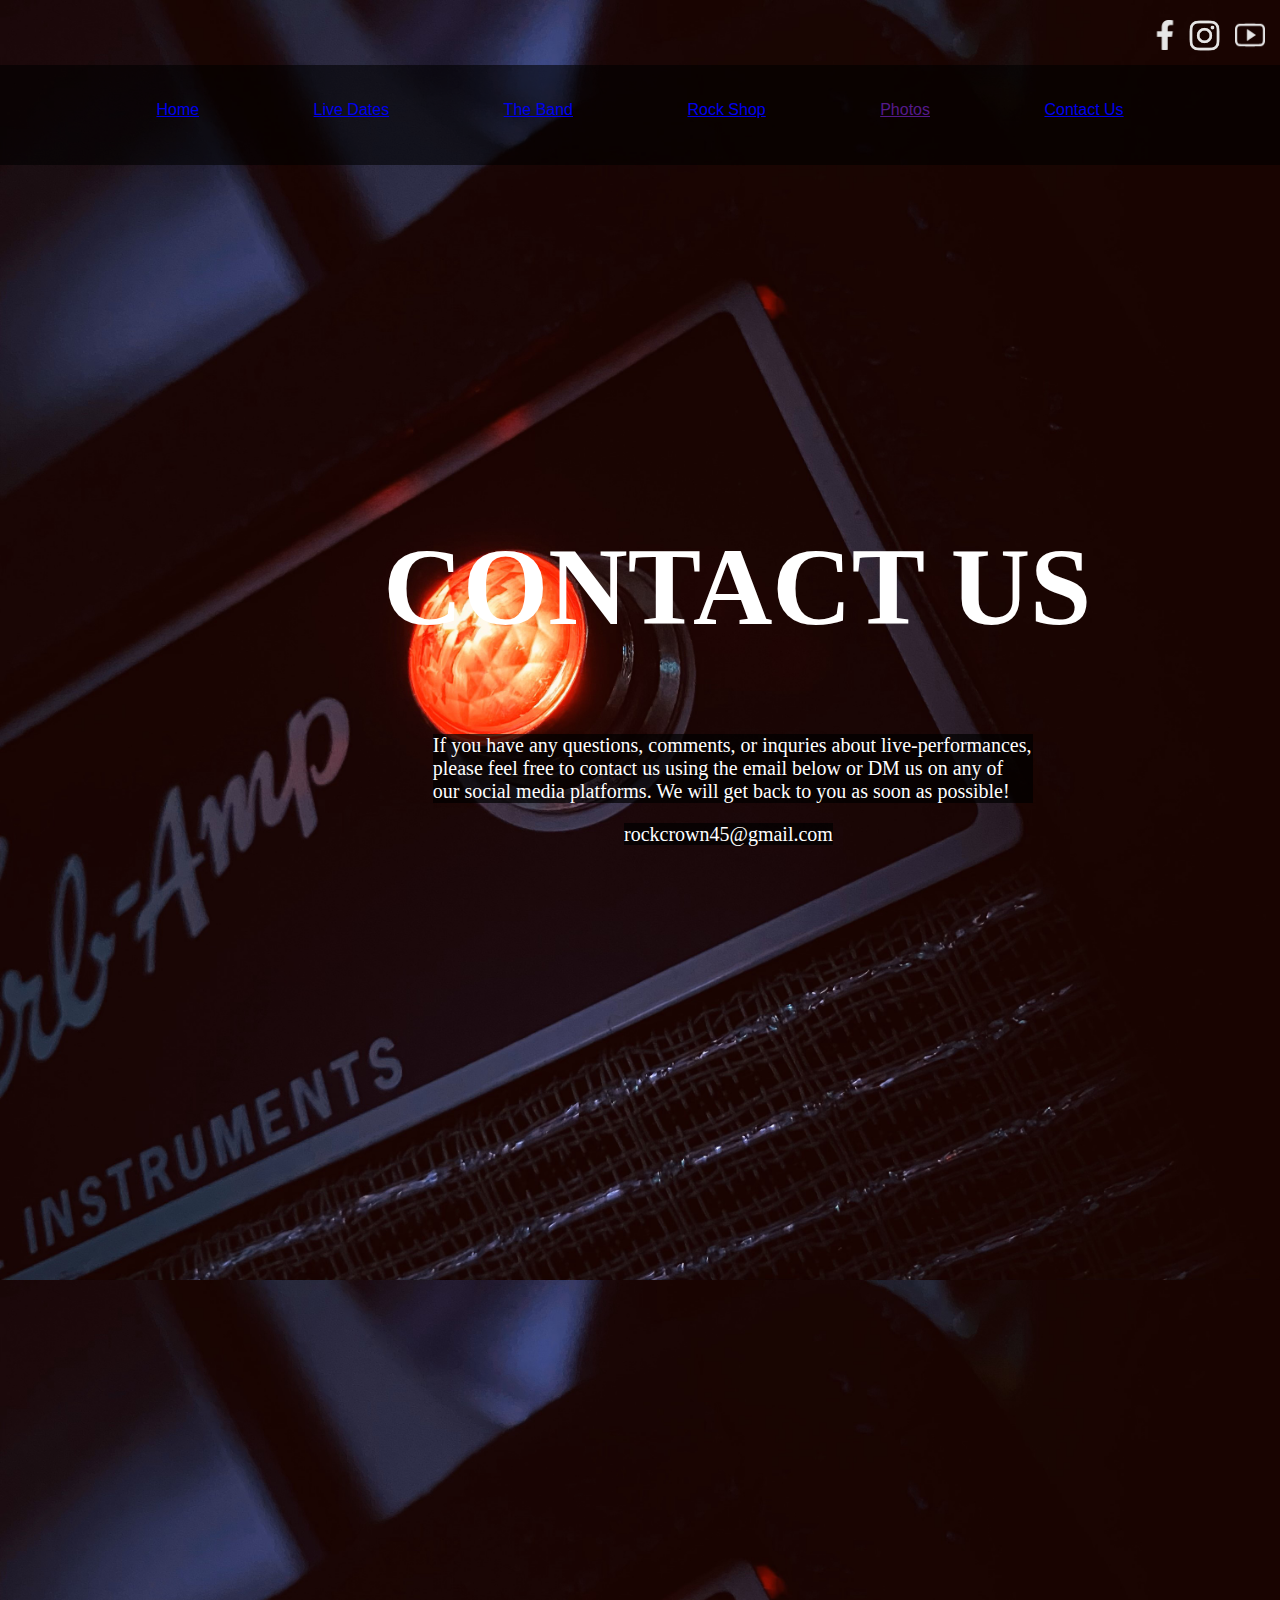
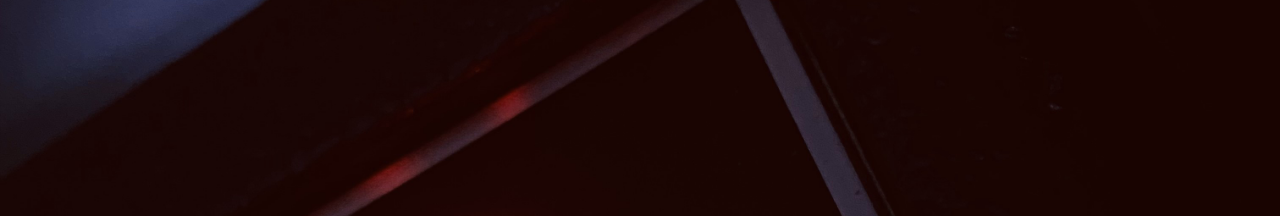
<file: contactus.html>
<!DOCTYPE html>
<html lang="en">
    <head>
        <meta charset="UTF-8" />
        <meta name="viewport" content="width=device-width, initial-scale=1.0" />
        <title>Rock Crown | Contact Us</title>
        <link rel="stylesheet" href="style.css" />
        <link
            rel="icon"
            type="image/jpg"
            href="RC Main imgs/Social PFP 2022.jpg"
        />
        <script defer src="data.js"></script>
    </head>
    <body class = "contact-us"> <!-- Store login and Store icon, will be re-uploaded when we actually have a shop -->
        <!-- <div class="store-login">
            <a href="">
                <img
                    id="login--icon"
                    src="RC Main imgs/profile_10441736.png"
                    alt="Log In"
                />
                 <a href="https://www.freepik.com/search?format=search&last_filter=query&last_value=login&query=login&type=icon">Icon by freepik</a> 
            </a>
            <a href="">
                <img
                    id="shop--icon"
                    class="imgs"
                    src="RC Main imgs/shopping_icon.png"
                    alt="RockCrown Store"
                />
            </a>    
           <a href="https://www.freepik.com/icons/shopping?sign-up=google">
                Icon by SBTS2018</a
            > -->
        </div>
        <div class = "social-media-icons">
            <a href="https://www.facebook.com/OfficialRockCrown">
                <img 
                    id="facebook--icon"
                    src="RC Main imgs/facebook-icon.png"
                    alt="Facebook &copy;"
            /></a>
            <a href="https://www.instagram.com/rockcrownofficial/">
                <img
                    id="instagram--icon"
                    src="RC Main imgs/instagram-icon.png"
                    alt="Instagram &copy;"
                />
            </a>
            <a href="https://www.youtube.com/channel/UCRdk7ynHFjMYol7lT-Lb6YQ">
                <img
                    id="youtube--icon"
                    src="RC Main imgs/youtube-icon.png"
                    alt="Youtube&copy;"
                />
        </div>
        <div class="nav-bar">
            <ul >
                <li><a class="nav-bar--list" href="index.html">Home</a></li>
                <li><a class="nav-bar--list" href="livedates.html">Live Dates</a></li>
                <li><a class="nav-bar--list" href="abttheband.html">The Band</a></li>
                <li><a class="nav-bar--list" href="rockshop.html">Rock Shop</a></li>
                <li><a class="nav-bar--list" href="">Photos</a></li>
                <li><a class="nav-bar--list" href="contactus.html">Contact Us</a></li>
            </ul>
        </div>
        <div class="contact-us-sect">
            <h1 id="contact-us-secth1">CONTACT US</h1>
            <p id="contact-us-sectp">
                If you have any questions, comments, or inquries about live-performances, please feel
                free to contact us using the email below or DM us on any of our social media platforms. We will get back to you as soon as possible!
            </p>
            <email id = "contact-us-sectEmail">rockcrown45@gmail.com</email>
        </div>
</body>
</html>
</file>
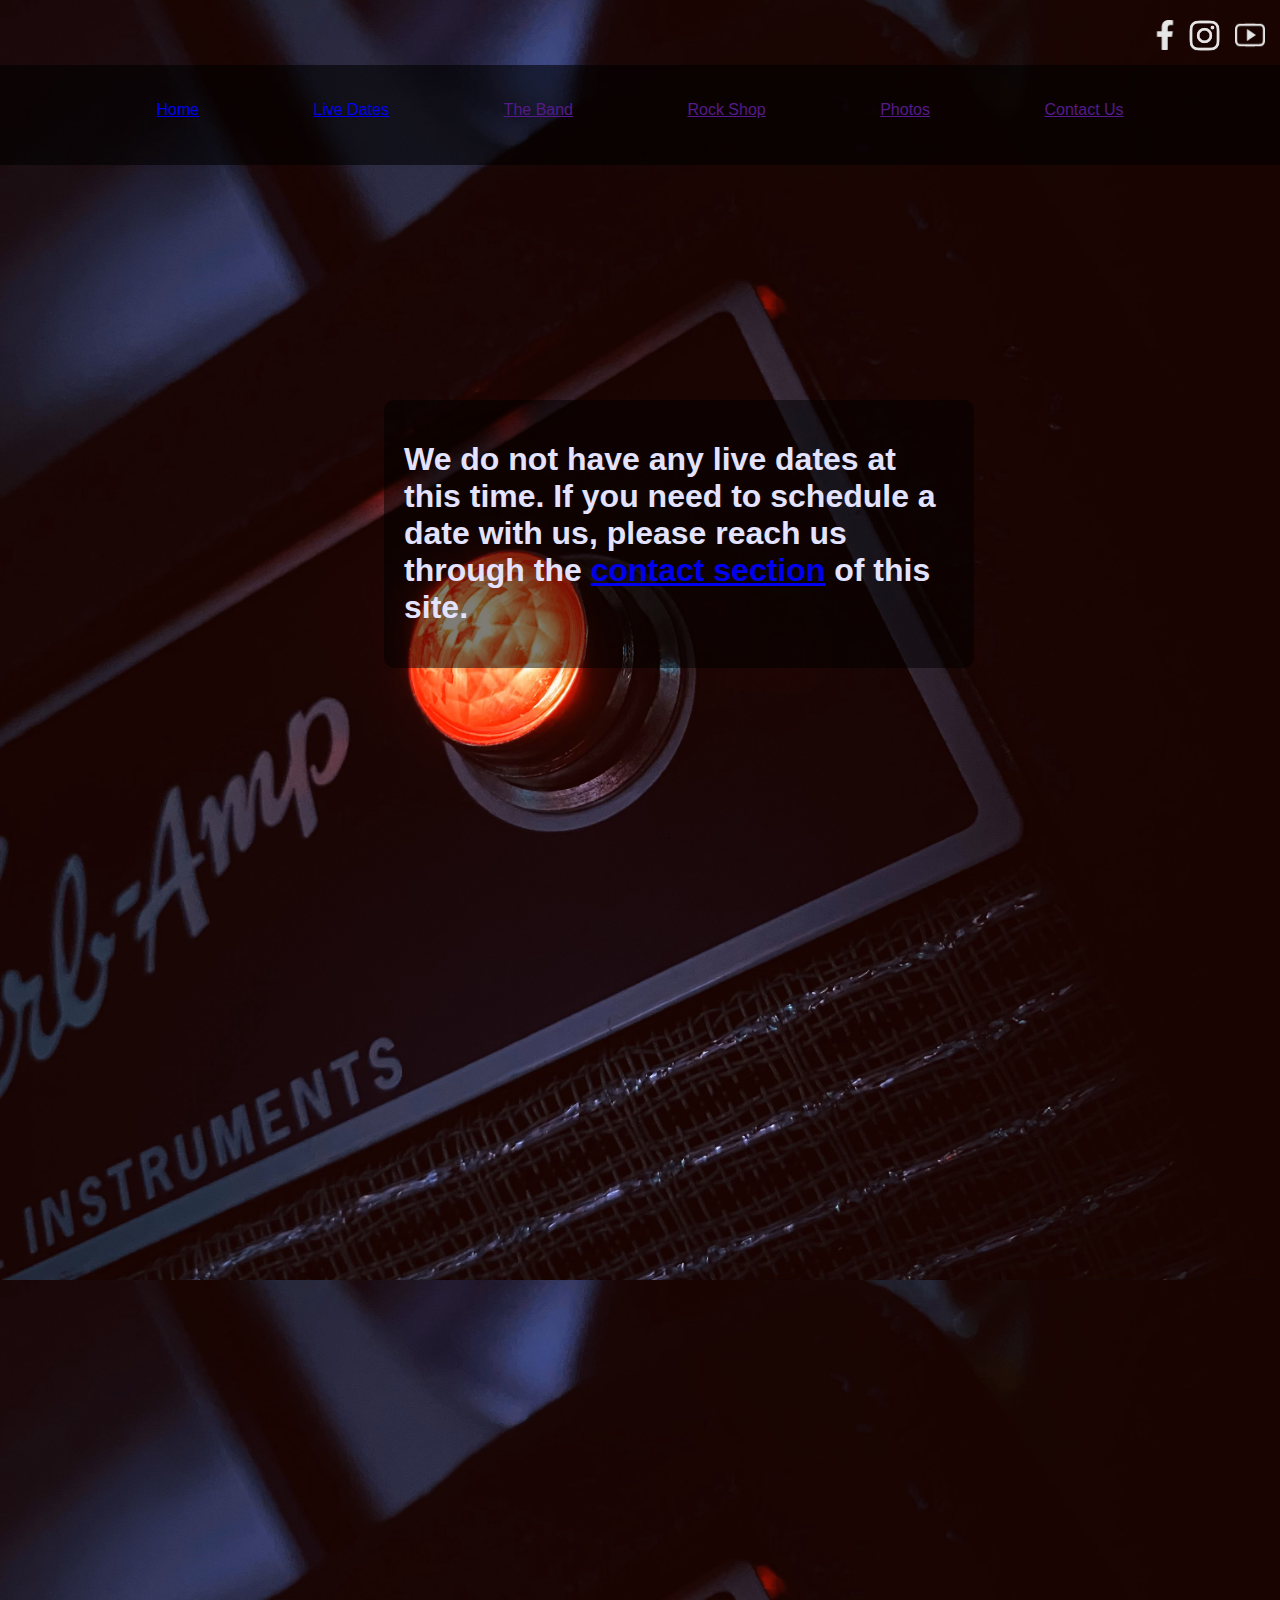
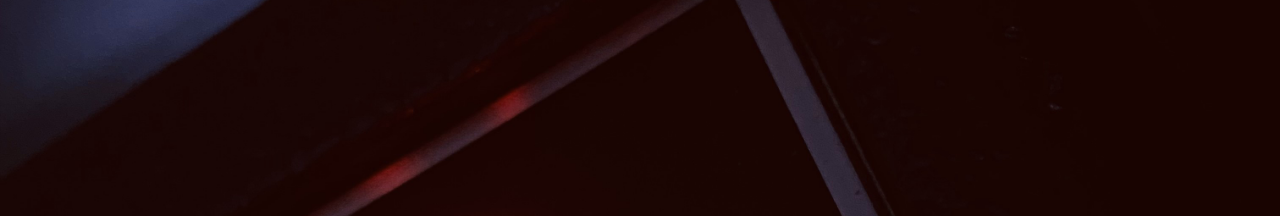
<file: livedates.html>
<!DOCTYPE html>
<html lang="en">
    <head>
        <meta charset="UTF-8" />
        <meta name="viewport" content="width=device-width, initial-scale=1.0" />
        <title>Rock Crown | Live Dates</title>
        <link rel="stylesheet" href="style.css" />
        <link
            rel="icon"
            type="image/jpg"
            href="RC Main imgs/Social PFP 2022.jpg"
        />
        <script defer src="data.js"></script>
    </head>
    <body class = "live-dates"> <!-- Store login and Store icon, will be re-uploaded when we actually have a shop -->
        <!-- <div class="store-login">
            <a href="">
                <img
                    id="login--icon"
                    src="RC Main imgs/profile_10441736.png"
                    alt="Log In"
                />
                 <a href="https://www.freepik.com/search?format=search&last_filter=query&last_value=login&query=login&type=icon">Icon by freepik</a> 
            </a>
            <a href="">
                <img
                    id="shop--icon"
                    class="imgs"
                    src="RC Main imgs/shopping_icon.png"
                    alt="RockCrown Store"
                />
            </a>    
           <a href="https://www.freepik.com/icons/shopping?sign-up=google">
                Icon by SBTS2018</a
            > -->
        </div>
        <div class = "social-media-icons">
            <a href="https://www.facebook.com/OfficialRockCrown">
                <img 
                    id="facebook--icon"
                    src="RC Main imgs/facebook-icon.png"
                    alt="Facebook &copy;"
            /></a>
            <a href="https://www.instagram.com/rockcrownofficial/">
                <img
                    id="instagram--icon"
                    src="RC Main imgs/instagram-icon.png"
                    alt="Instagram &copy;"
                />
            </a>
            <a href="https://www.youtube.com/channel/UCRdk7ynHFjMYol7lT-Lb6YQ">
                <img
                    id="youtube--icon"
                    src="RC Main imgs/youtube-icon.png"
                    alt="Youtube&copy;"
                />
        </div>
        <div class="nav-bar">
            <ul >
                <li><a class="nav-bar--list" href="index.html">Home</a></li>
                <li><a class="nav-bar--list" href="livedates.html">Live Dates</a></li>
                <li><a class="nav-bar--list" href="">The Band</a></li>
                <li><a class="nav-bar--list" href="">Rock Shop</a></li>
                <li><a class="nav-bar--list" href="">Photos</a></li>
                <li><a class="nav-bar--list" href="">Contact Us</a></li>
            </ul>
        </div>
    <main id = "live-dates-descr">
        <h1>We do not have any live dates at this time. If you need to schedule a date with us, please reach us through the <a href="contactus.html">contact section</a> of this site.</h1>
    </main>
    
    <!-- <div class = "bottom-of-page">
        <h1>Follow us on:</h1>
        <div class = "social-media-icons">
            <a href="https://www.facebook.com/OfficialRockCrown">
                <img
                    id="facebook--icon"
                    src="RC Main imgs/facebook-icon.png"
                    alt="Facebook &copy;"
            /></a>
            <a href="https://www.instagram.com/rockcrownofficial/">
                <img
                    
                    id="instagram--icon"
                    src="RC Main imgs/instagram-icon.png"
                    alt="Instagram &copy;"
                />
            </a>
            <a href="https://www.youtube.com/channel/UCRdk7ynHFjMYol7lT-Lb6YQ">
                <img
                    id="youtube--icon"
                    src="RC Main imgs/youtube-icon.png"
                    alt="Youtube&copy;"
                />
    </div></body> -->
</html>
</file>
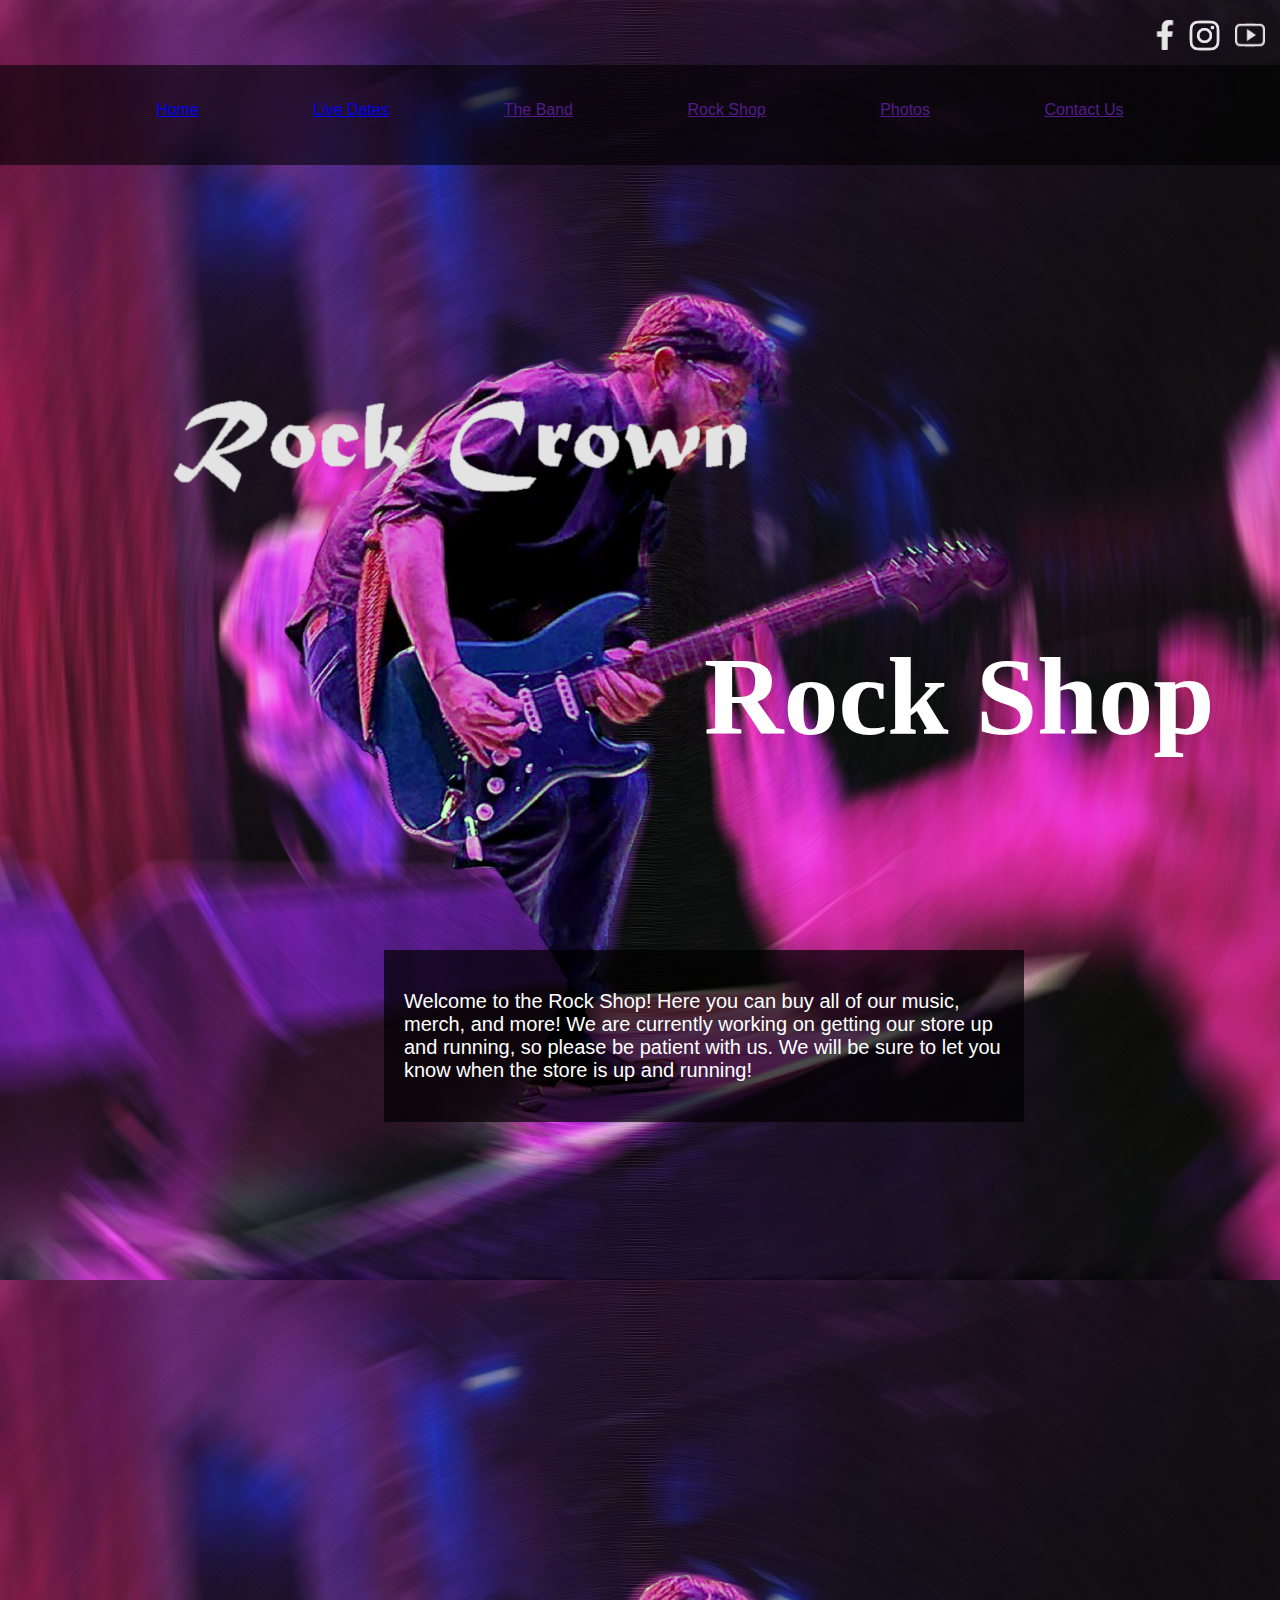
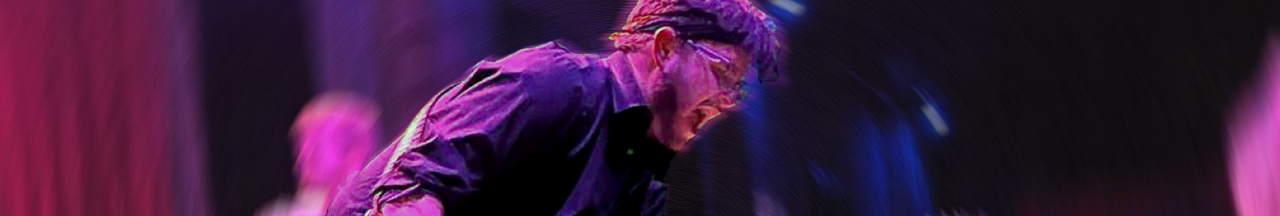
<file: rockshop.html>
<!DOCTYPE html>
<html lang="en">
    <head>
        <meta charset="UTF-8" />
        <meta name="viewport" content="width=device-width, initial-scale=1.0" />
        <link rel="stylesheet" href="style.css" />
        <link rel="icon" type = "image/jpg" href="RC Main imgs/Social PFP 2022.jpg"/>

        <title>Rock Crown | Rock Shop</title>
        <script defer src="data.js"></script>
    </head>

    <body class = "rockshop">
        <!-- Store login and Store icon, will be re-uploaded when we actually have a shop -->
        <!-- <div class="store-login">
            <a href="">
                <img
                    id="login--icon"
                    src="RC Main imgs/profile_10441736.png"
                    alt="Log In"
                />
                 <a href="https://www.freepik.com/search?format=search&last_filter=query&last_value=login&query=login&type=icon">Icon by freepik</a> 
            </a>
            <a href="">
                <img
                    id="shop--icon"
                    class="imgs"
                    src="RC Main imgs/shopping_icon.png"
                    alt="RockCrown Store"
                />
            </a>    
           <a href="https://www.freepik.com/icons/shopping?sign-up=google">
                Icon by SBTS2018</a
            > -->
        </div>
        <div class = "social-media-icons">
            <a href="https://www.facebook.com/OfficialRockCrown">
                <img 
                    id="facebook--icon"
                    src="RC Main imgs/facebook-icon.png"
                    alt="Facebook &copy;"
            /></a>
            <a href="https://www.instagram.com/rockcrownofficial/">
                <img
                    id="instagram--icon"
                    src="RC Main imgs/instagram-icon.png"
                    alt="Instagram &copy;"
                />
            </a>
            <a href="https://www.youtube.com/channel/UCRdk7ynHFjMYol7lT-Lb6YQ">
                <img
                    id="youtube--icon"
                    src="RC Main imgs/youtube-icon.png"
                    alt="Youtube&copy;"
                />
        </div>
        <div class="nav-bar">
            <ul >
                <li><a class="nav-bar--list" href="index.html">Home</a></li>
                <li><a class="nav-bar--list" href="livedates.html">Live Dates</a></li>
                <li><a class="nav-bar--list" href="">The Band</a></li>
                <li><a class="nav-bar--list" href="">Rock Shop</a></li>
                <li><a class="nav-bar--list" href="">Photos</a></li>
                <li><a class="nav-bar--list" href="">Contact Us</a></li>
            </ul>
        </div>
        <div>
            <img id = "rock-crown-logo-RckShp" src="RC Main imgs/Rock Crown Logo.png" alt="Rock Crown">
            <h1 id = "rock-shoph1">Rock Shop</h1>
        </div>
        <span class = "rock-shop-descr">
            <p>
                Welcome to the Rock Shop! Here you can buy all of our music, merch, and more! 
                We are currently working on getting our store up and running, so please be patient with us.
                We will be sure to let you know when the store is up and running!
            </p>
        </span>
    
</body>
</html>
</file>
<file: style.css>
body.homepage {
    background-image: url('RC Main imgs/All1-RedFlag.jpg');
    background-repeat: repeat;
    background-size: contain;
    min-height: 300vh;
    width: 100%;
    overflow-x: hidden;
}
body.live-dates {
    background-image: url('RC Main imgs/jeremy_amp.jpg');
    background-repeat: repeat;
    background-size: contain;
    min-height: 200vh;
    width: 100%;
    overflow-x: hidden;
}

body.abt-the-band {
    min-height: 400vh;
    background: url('RC Main imgs/Tuesday.jpg');
    background-repeat: repeat;
    background-size: contain;
    overflow-x: hidden;
    #intro-h1 {
        display: inline-block;
        position: absolute;
        color: white;
        top: 100px;
        left: 120%;
        width: 100%;
        font-size: 100px;
        /* Add a width property if needed */
    }

    #intro-h2 {
        left: 120%;
        position: absolute;
        border: 2px solid #333;
        background-color: #333;
        color: #fff;
        padding: 5px;
        width: 120px;
        font-size: 35px;
    }
}
body.rockshop {
    background-image: url('RC Main imgs/JR1-EDIT.jpg');
    background-repeat: repeat;
    background-size: contain;
    min-height: 200vh;
    width: 100%;
    overflow-x: hidden;
}
body.contact-us {
    background-image: url('RC Main imgs/jeremy_amp.jpg');
    background-repeat: repeat;
    background-size: contain;
    min-height: 200vh;
    width: 100%;
    overflow-x: hidden;
}

/* Default styles for all screens */
body {
    font-size: 16px;
    background-size: contain;
}

/* Styles for screens with a maximum width of 768px */
@media screen and (max-width: 768px) {
    body {
        font-size: 12px;
        background-size: contain;
    }
}

/* Styles for screens with a maximum width of 480px */
@media screen and (max-width: 480px) {
    body {
        font-size: 10px;
        background-size: contain;
    }
}
ul {
    list-style: none;
    padding: 0;
    margin: 0;
    color: blue;
}

li {
    display: inline;
    margin-right: 55px;
    margin-left: 55px;
    margin-bottom: 10px;
}

ul li div::after {
    content: '';
    display: block;
    height: 1px;
    background-color: #ccc;
}

.intro {
    position: absolute;
    top: 350px;
    left: 10%;
}

#st-fair-photo {
    height: 400px;
    width: auto;
    left: 0;
    top: 0%;
    border: #fff 4px solid;
}
#live-dates-descr {
    position: absolute;
    width: 550px;
    top: 400px;
    left: 30%;
    color: rgb(227, 226, 255);
    font-family: Verdana, Geneva, Tahoma, sans-serif;
    border-radius: 10px;
    padding: 20px;
    background-color: rgba(0, 0, 0, 0.5);
}

.rc-logo {
    position: relative;
    left: 48%;
    transform: translateX(-50%);
    z-index: 9999;
}

.rc-logo img {
    position: absolute;
    top: 70%;
    left: 0;
    right: 0;
    margin: auto;
}
.nav-bar {
    background-color: #00000096;
    height: 100px;
    width: 100%;
    position: absolute;
    top: 65px;
    left: 0;
    text-align: center;
    line-height: 90px;
    font-family: Verdana, Geneva, Tahoma, sans-serif;
    word-spacing: normal;
}

#login--icon,
#shop--icon {
    float: right;
    height: 35px;
    width: 35px;
    margin-right: 20px;
    display: inline;
}

#facebook--icon {
    position: absolute;
    top: 20px;
    right: 100px;
    height: 30px;
    width: 30px;
}
#youtube--icon {
    position: absolute;
    top: 20px;
    right: 15px;
    height: 30px;
    width: 30px;
}
#instagram--icon {
    position: absolute;
    top: 18px;
    right: 58px;
    height: 35px;
    width: 35px;
}

.new-song {
    position: absolute;
    left: 48%;
    top: 900px;
    color: rgb(227, 226, 255);
    font-family: Verdana, Geneva, Tahoma, sans-serif;
    transform: translateX(-50%);
}

.parent-element {
    position: absolute;
}

#audio--src {
    position: absolute;
    left: -21%;
}

#new--song--descr {
    position: absolute;
    width: 350px;
    top: 40px;
    left: -220%;
    color: rgb(227, 226, 255);
    font-family: Verdana, Geneva, Tahoma, sans-serif;
    border-radius: 10px;
    padding: 20px;
    background-color: rgba(0, 0, 0, 0.5);
}

#silv--tong--cover {
    position: absolute;
    top: 27px;
    left: 150%;
    height: 305px;
    width: 305px;
}

.music {
    position: absolute;
    top: 1370px;
    left: 43%;
    color: rgb(227, 226, 255);
    font-family: Verdana, Geneva, Tahoma, sans-serif;
}

.sec-music-player {
    position: absolute;
    top: 80px;
    left: -162%;
    color: rgb(227, 226, 255);
    font-family: Verdana, Geneva, Tahoma, sans-serif;
    border-radius: 10px;
    padding: 20px;
    background-color: rgba(0, 0, 0, 0.5);
    width: 480px;
    height: 500px;
}

#albm--of--chc {
    height: 150px;
    width: 150px;
    margin-right: 17px;
}
.music-player-cur {
    position: absolute;
    height: 50px;
    width: auto;
}

.play-pause-btn {
    height: 20px;
    width: 20px;
    display: inline-flex;
    margin-bottom: 2px;
}

#cur-sng {
    position: absolute;
    top: -260%;
    left: 175px;
    font-family: 'Courier New', Courier, monospace;
    font-size: large;
    text-decoration: underline;
    white-space: nowrap;
}

#cur-sng-art {
    position: absolute;
    top: -195%;
    left: 175px;
    font-family: 'Courier New', Courier, monospace;
    font-size: large;
    text-decoration: underline;
    white-space: nowrap;
}

#cur-sng-albm {
    position: absolute;
    top: -319%;
    left: 175px;
    font-family: 'Courier New', Courier, monospace;
    font-size: large;
    text-decoration: underline;
    white-space: nowrap;
}

#first--song p1 {
    position: absolute;
    left: 10%;
    color: white;
    font-family: 'Trebuchet MS', 'Lucida Sans Unicode', 'Lucida Grande',
        'Lucida Sans', Arial, sans-serif;
}
#first--song p2 {
    position: absolute;
    left: 89%;
    top: 194px;
    color: white;
}

#second--song p1 {
    position: absolute;
    left: 10%;
    color: white;
    font-family: 'Trebuchet MS', 'Lucida Sans Unicode', 'Lucida Grande',
        'Lucida Sans', Arial, sans-serif;
}

#second--song p2 {
    position: absolute;
    left: 89%;
    top: 238px;
    color: white;
}

#third--song p1 {
    position: absolute;
    left: 10%;
    color: white;
    font-family: 'Trebuchet MS', 'Lucida Sans Unicode', 'Lucida Grande',
        'Lucida Sans', Arial, sans-serif;
}

#third--song p2 {
    position: absolute;
    left: 89%;
    top: 282px;
    color: white;
}

#fourth--song p1 {
    position: absolute;
    left: 10%;
    color: white;
    font-family: 'Trebuchet MS', 'Lucida Sans Unicode', 'Lucida Grande',
        'Lucida Sans', Arial, sans-serif;
}

#fourth--song p2 {
    position: absolute;
    left: 89%;
    top: 327px;
    color: white;
}

#fifth--song p1 {
    position: absolute;
    left: 10%;
    color: white;
    font-family: 'Trebuchet MS', 'Lucida Sans Unicode', 'Lucida Grande',
        'Lucida Sans', Arial, sans-serif;
}

#fifth--song p2 {
    position: absolute;
    left: 89%;
    top: 372px;
    color: white;
}

#sixth--song p1 {
    position: absolute;
    left: 10%;
    color: white;
    font-family: 'Trebuchet MS', 'Lucida Sans Unicode', 'Lucida Grande',
        'Lucida Sans', Arial, sans-serif;
}

#sixth--song p2 {
    position: absolute;
    left: 89%;
    top: 416px;
    color: white;
}

#seventh--song p1 {
    position: absolute;
    left: 10%;
    color: white;
    font-family: 'Trebuchet MS', 'Lucida Sans Unicode', 'Lucida Grande',
        'Lucida Sans', Arial, sans-serif;
}

#seventh--song p2 {
    position: absolute;
    left: 89%;
    top: 460px;
    color: white;
}

#eighth--song p1 {
    position: absolute;
    left: 10%;
    color: white;
    font-family: 'Trebuchet MS', 'Lucida Sans Unicode', 'Lucida Grande',
        'Lucida Sans', Arial, sans-serif;
}

#eighth--song p2 {
    position: absolute;
    left: 89%;
    top: 507px;
    color: white;
}

.bottom-of-page {
    position: relative;
    bottom: 0;
    left: 37%;
    color: rgb(227, 226, 255);
    font-family: Verdana, Geneva, Tahoma, sans-serif;
    z-index: 0;
}

.bottom-of-page a {
    position: absolute;
    color: rgb(227, 226, 255);
    left: 80%;
    text-decoration: none;
    margin-bottom: 20px;
}

.abt-tyler {
    position: relative;
    padding: 20px;
}

#abt-tylerh1 {
    position: absolute;
    top: 1170px;
    left: 20%;
    color: #fff;
}

#abt-tyler-img {
    position: absolute;
    top: 1200px;
    left: 50%;
    height: 400px;
    width: auto;
    border: 5px solid rgb(227, 226, 255);
    z-index: -1; /* Add a negative z-index to place the image behind the .abt-tyler div */
}
#abt-tyler-descr {
    position: absolute;
    top: 1230px;
    font-size: 20px;
    width: 300px;
    left: 306px;
    color: #fff;
}
#abt-jeremyh1 {
    position: absolute;
    top: 1770px;
    left: 53%;
    color: #fff;
}
#abt-jeremy-img {
    position: absolute;
    top: 1800px;
    left: 20%;
    height: 400px;
    border: 5px solid rgb(227, 226, 255);
}
#abt-jeremy-descr {
    position: absolute;
    top: 1830px;
    font-size: 20px;
    width: 400px;
    left: 808px;
    color: #fff;
}
#abt-nevanh1 {
    position: absolute;
    top: 2370px;
    left: 20%;
    color: #fff;
}
#abt-nevan-img {
    position: absolute;
    top: 2400px;
    left: 50%;
    height: 400px;
    border: 5px solid rgb(227, 226, 255);
}
#abt-nevan-descr {
    position: absolute;
    top: 2430px;
    font-size: 20px;
    width: 300px;
    left: 306px;
    color: #fff;
}
#abt-jph1 {
    position: absolute;
    top: 2970px;
    left: 63%;
    color: #fff;
}
#abt-jp-img {
    position: absolute;
    top: 3000px;
    left: 15%;
    height: 400px;
    border: 5px solid rgb(227, 226, 255);
}
#abt-jp-descr {
    position: absolute;
    top: 3030px;
    font-size: 20px;
    width: 400px;
    left: 957px;
    color: #fff;
}
#abt-owenh1 {
    position: absolute;
    top: 3570px;
    left: 20%;
    color: #fff;
}
#abt-owen-img {
    position: absolute;
    top: 3600px;
    left: 50%;
    height: 400px;
    border: 5px solid rgb(227, 226, 255);
}
#abt-owen-descr {
    position: absolute;
    top: 3630px;
    font-size: 20px;
    width: 300px;
    left: 306px;
    color: #fff;
}

#rock-crown-logo-RckShp {
    position: absolute;
    top: 100px;
    left: 36%;
    transform: translateX(-50%);
    width: 100%;
    font-size: 100px;
    /* Add a width property if needed */
}
#rock-shoph1 {
    position: absolute;
    top: 560px;
    left: 55%;
    font-size: 110px;
    font-family: lobster;
    color: #fff;
}
.rock-shop-descr {
    position: absolute;
    top: 950px;
    left: 30%;
    font-size: 20px;
    font-family: Verdana, Geneva, Tahoma, sans-serif;
    color: #fff;
    width: 600px;
    background-color: rgba(0, 0, 0, 0.7);
    padding: 20px;
}
.contact-us-sect {
    position: absolute;
    top: 50%;
    align-items: center;
}
#contact-us-secth1 {
    position: relative;
    color: #fff;
    font-size: 110px;
    left: 53%;
}
#contact-us-sectp {
    position: relative;
    top: 10px;
    color: #fff;
    font-size: 20px;
    width: 600px;
    left: 60%;
    background-color: rgba(0, 0, 0, 0.7);
}
#contact-us-sectEmail {
    position: relative;
    top: 10px;
    color: #fff;
    font-size: 20px;
    left: 87%;
    background-color: rgba(0, 0, 0, 0.7);
}
</file>
